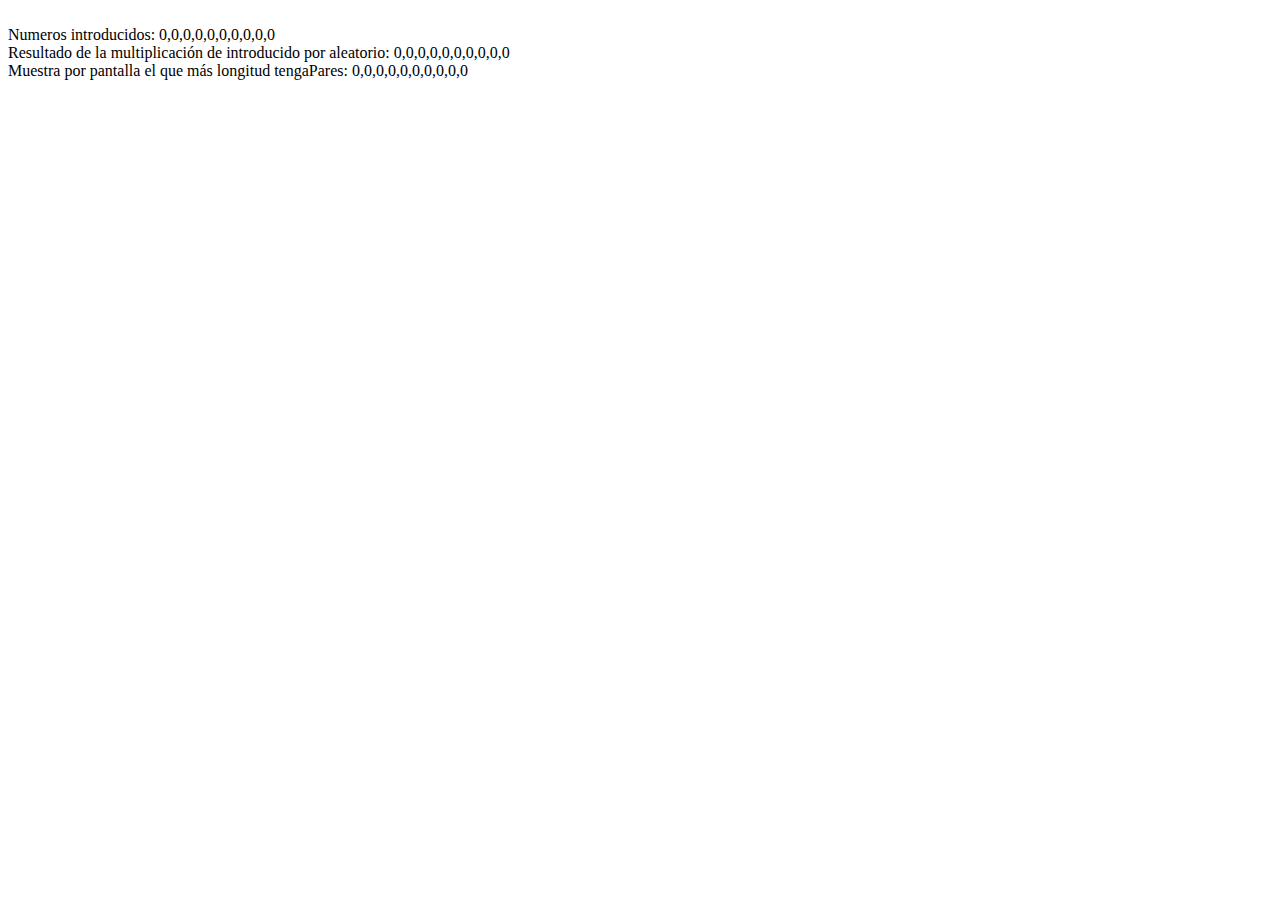
<file: ejercicio1/index.html>
<!DOCTYPE html>
<html lang="en">
<head>
    <meta charset="UTF-8">
    <meta name="viewport" content="width=device-width, initial-scale=1.0">
    <title>Ejercicio 1: Numeros</title>
    <script src="Ejercicio1.js"></script>
</head>
<body>
    
</body>
</html>
</file>
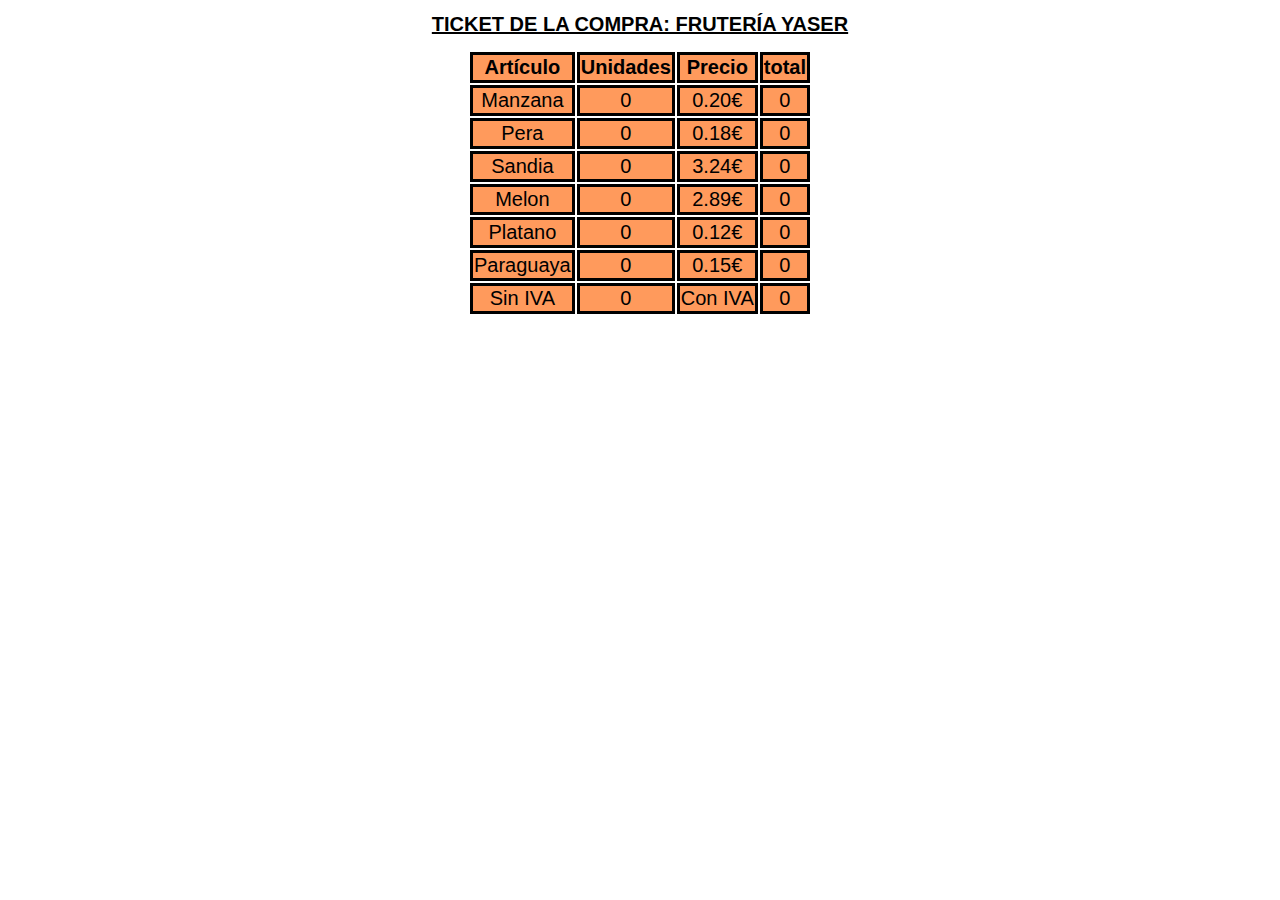
<file: ejercicio2/ticket.html>
<!DOCTYPE html>
<html lang="en">
<head>
    <meta charset="UTF-8">
    <meta name="viewport" content="width=device-width, initial-scale=1.0">
    <title>Ticket de Compra</title>
    <link rel="stylesheet" href="estilos.css">
</head>
<body>

    <u><h1>TICKET DE LA COMPRA: FRUTERÍA YASER</h1></u>
        <table> 
            
            <tr>
               <th>Artículo</th> 
               <th>Unidades</th> 
               <th>Precio</th>
               <th>total</th>
               
            </tr>
            <tr>
               <td>Manzana</td> 
               <td><div id="manzana"></div></td> 
               <td id="prManzana">0.20€</td> 
               <td id="toManzana"></td> 
            </tr>
            <tr>
                <td>Pera</td> 
                <td><div id="pera"></div></td> 
                <td id="prPera">0.18€</td> 
                <td id="toPera"></td> 
             </tr>

             <tr>
                <td>Sandia</td> 
                <td><div id="sandia"></div></td> 
                <td id="prSandia">3.24€</td> 
                <td id="toSandia"></td> 
             </tr>

             <tr>
                <td>Melon</td> 
                <td><div id="melon"></div></td> 
                <td id="prMelon">2.89€</td> 
                <td id="toMelon"></td> 
             </tr>

             <tr>
                <td>Platano</td> 
                <td><div id="platano"></div></td> 
                <td id="prPlatano">0.12€</td> 
                <td id="toPlatano"></td> 
             </tr>

             <tr>
                <td>Paraguaya</td> 
                <td><div id="paraguaya"></div></td> 
                <td id="prParaguaya">0.15€</td> 
                <td id="toParaguaya"></td> 
             </tr>
             <tr>
                <td>Sin IVA</td>
                <td id="sIVA"></td>
                <td>Con IVA</td>
                <td id="cIVA"></td>
             </tr>
            </table>
            
         <script src="Ejercicio2.js"></script>
</body>
</html>
</file>
<file: ejercicio2/estilos.css>
h1{
    font-size: 20px;
    font-family: 'Segoe UI', Tahoma, Geneva, Verdana, sans-serif;
    text-align: center;
}
table{
    display: flex;
    justify-content: center;
    align-items: center;
    font-size: 20px;
    font-family: 'Segoe UI', Tahoma, Geneva, Verdana, sans-serif;
}

th,td{
    border: black 3px solid;
    text-align: center;
    background-color: #FF9A5C;
}

input{
    border: none;
    height: 50px;
    font-size: 20px;
    text-align: center;
}

.boton{
    display: flex;
    justify-content: center;
    align-items: center;
}
</file>
